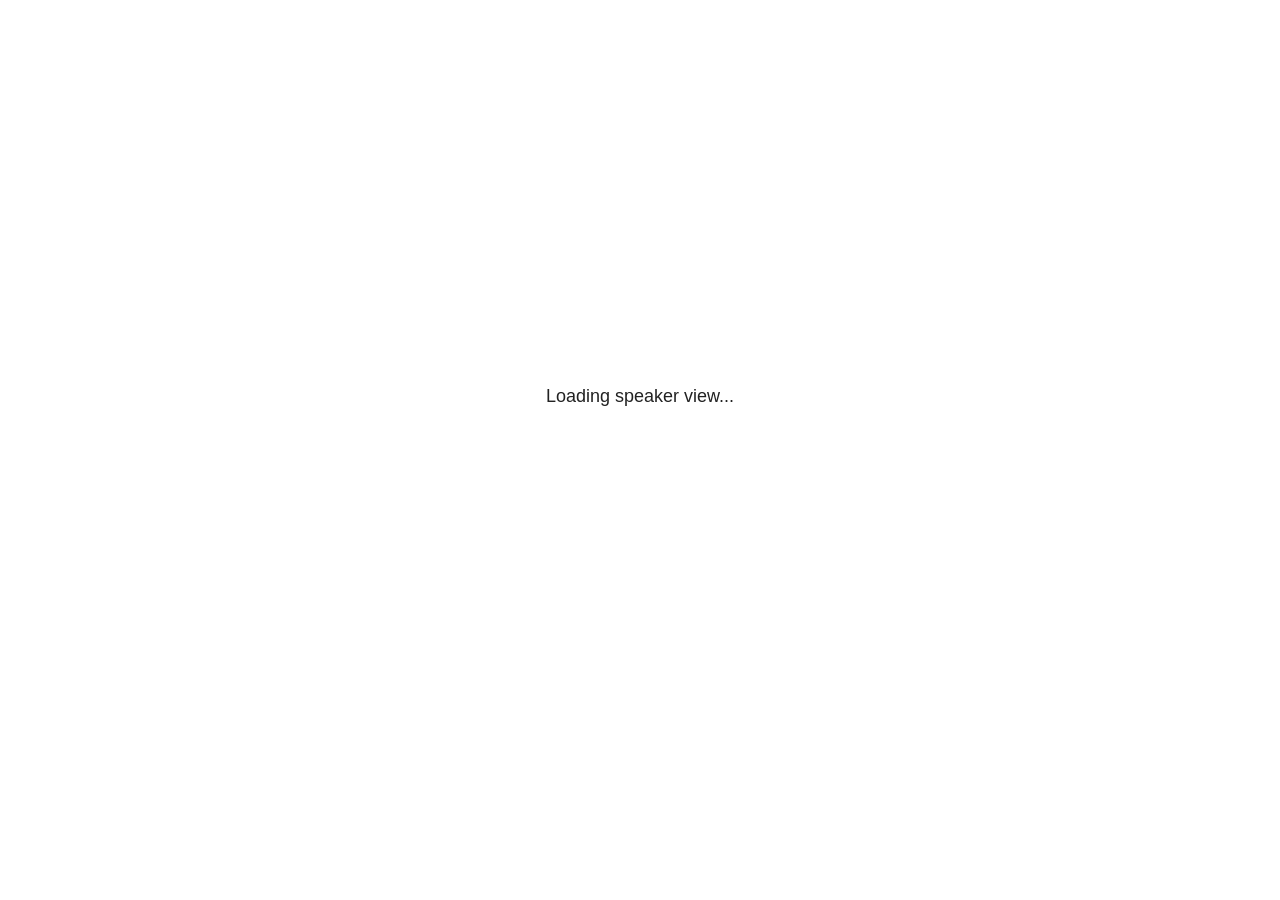
<file: viva180124_files/libs/revealjs/plugin/notes/speaker-view.html>
<!--
	NOTE: You need to build the notes plugin after making changes to this file.
-->
<html lang="en">
	<head>
		<meta charset="utf-8">

		<title>reveal.js - Speaker View</title>

		<style>
			body {
				font-family: Helvetica;
				font-size: 18px;
			}

			#current-slide,
			#upcoming-slide,
			#speaker-controls {
				padding: 6px;
				box-sizing: border-box;
				-moz-box-sizing: border-box;
			}

			#current-slide iframe,
			#upcoming-slide iframe {
				width: 100%;
				height: 100%;
				border: 1px solid #ddd;
			}

			#current-slide .label,
			#upcoming-slide .label {
				position: absolute;
				top: 10px;
				left: 10px;
				z-index: 2;
			}

			#connection-status {
				position: absolute;
				top: 0;
				left: 0;
				width: 100%;
				height: 100%;
				z-index: 20;
				padding: 30% 20% 20% 20%;
				font-size: 18px;
				color: #222;
				background: #fff;
				text-align: center;
				box-sizing: border-box;
				line-height: 1.4;
			}

			.overlay-element {
				height: 34px;
				line-height: 34px;
				padding: 0 10px;
				text-shadow: none;
				background: rgba( 220, 220, 220, 0.8 );
				color: #222;
				font-size: 14px;
			}

			.overlay-element.interactive:hover {
				background: rgba( 220, 220, 220, 1 );
			}

			#current-slide {
				position: absolute;
				width: 60%;
				height: 100%;
				top: 0;
				left: 0;
				padding-right: 0;
			}

			#upcoming-slide {
				position: absolute;
				width: 40%;
				height: 40%;
				right: 0;
				top: 0;
			}

			/* Speaker controls */
			#speaker-controls {
				position: absolute;
				top: 40%;
				right: 0;
				width: 40%;
				height: 60%;
				overflow: auto;
				font-size: 18px;
			}

				.speaker-controls-time.hidden,
				.speaker-controls-notes.hidden {
					display: none;
				}

				.speaker-controls-time .label,
				.speaker-controls-pace .label,
				.speaker-controls-notes .label {
					text-transform: uppercase;
					font-weight: normal;
					font-size: 0.66em;
					color: #666;
					margin: 0;
				}

				.speaker-controls-time, .speaker-controls-pace {
					border-bottom: 1px solid rgba( 200, 200, 200, 0.5 );
					margin-bottom: 10px;
					padding: 10px 16px;
					padding-bottom: 20px;
					cursor: pointer;
				}

				.speaker-controls-time .reset-button {
					opacity: 0;
					float: right;
					color: #666;
					text-decoration: none;
				}
				.speaker-controls-time:hover .reset-button {
					opacity: 1;
				}

				.speaker-controls-time .timer,
				.speaker-controls-time .clock {
					width: 50%;
				}

				.speaker-controls-time .timer,
				.speaker-controls-time .clock,
				.speaker-controls-time .pacing .hours-value,
				.speaker-controls-time .pacing .minutes-value,
				.speaker-controls-time .pacing .seconds-value {
					font-size: 1.9em;
				}

				.speaker-controls-time .timer {
					float: left;
				}

				.speaker-controls-time .clock {
					float: right;
					text-align: right;
				}

				.speaker-controls-time span.mute {
					opacity: 0.3;
				}

				.speaker-controls-time .pacing-title {
					margin-top: 5px;
				}

				.speaker-controls-time .pacing.ahead {
					color: blue;
				}

				.speaker-controls-time .pacing.on-track {
					color: green;
				}

				.speaker-controls-time .pacing.behind {
					color: red;
				}

				.speaker-controls-notes {
					padding: 10px 16px;
				}

				.speaker-controls-notes .value {
					margin-top: 5px;
					line-height: 1.4;
					font-size: 1.2em;
				}

			/* Layout selector */
			#speaker-layout {
				position: absolute;
				top: 10px;
				right: 10px;
				color: #222;
				z-index: 10;
			}
				#speaker-layout select {
					position: absolute;
					width: 100%;
					height: 100%;
					top: 0;
					left: 0;
					border: 0;
					box-shadow: 0;
					cursor: pointer;
					opacity: 0;

					font-size: 1em;
					background-color: transparent;

					-moz-appearance: none;
					-webkit-appearance: none;
					-webkit-tap-highlight-color: rgba(0, 0, 0, 0);
				}

				#speaker-layout select:focus {
					outline: none;
					box-shadow: none;
				}

			.clear {
				clear: both;
			}

			/* Speaker layout: Wide */
			body[data-speaker-layout="wide"] #current-slide,
			body[data-speaker-layout="wide"] #upcoming-slide {
				width: 50%;
				height: 45%;
				padding: 6px;
			}

			body[data-speaker-layout="wide"] #current-slide {
				top: 0;
				left: 0;
			}

			body[data-speaker-layout="wide"] #upcoming-slide {
				top: 0;
				left: 50%;
			}

			body[data-speaker-layout="wide"] #speaker-controls {
				top: 45%;
				left: 0;
				width: 100%;
				height: 50%;
				font-size: 1.25em;
			}

			/* Speaker layout: Tall */
			body[data-speaker-layout="tall"] #current-slide,
			body[data-speaker-layout="tall"] #upcoming-slide {
				width: 45%;
				height: 50%;
				padding: 6px;
			}

			body[data-speaker-layout="tall"] #current-slide {
				top: 0;
				left: 0;
			}

			body[data-speaker-layout="tall"] #upcoming-slide {
				top: 50%;
				left: 0;
			}

			body[data-speaker-layout="tall"] #speaker-controls {
				padding-top: 40px;
				top: 0;
				left: 45%;
				width: 55%;
				height: 100%;
				font-size: 1.25em;
			}

			/* Speaker layout: Notes only */
			body[data-speaker-layout="notes-only"] #current-slide,
			body[data-speaker-layout="notes-only"] #upcoming-slide {
				display: none;
			}

			body[data-speaker-layout="notes-only"] #speaker-controls {
				padding-top: 40px;
				top: 0;
				left: 0;
				width: 100%;
				height: 100%;
				font-size: 1.25em;
			}

			@media screen and (max-width: 1080px) {
				body[data-speaker-layout="default"] #speaker-controls {
					font-size: 16px;
				}
			}

			@media screen and (max-width: 900px) {
				body[data-speaker-layout="default"] #speaker-controls {
					font-size: 14px;
				}
			}

			@media screen and (max-width: 800px) {
				body[data-speaker-layout="default"] #speaker-controls {
					font-size: 12px;
				}
			}

		</style>
	</head>

	<body>

		<div id="connection-status">Loading speaker view...</div>

		<div id="current-slide"></div>
		<div id="upcoming-slide"><span class="overlay-element label">Upcoming</span></div>
		<div id="speaker-controls">
			<div class="speaker-controls-time">
				<h4 class="label">Time <span class="reset-button">Click to Reset</span></h4>
				<div class="clock">
					<span class="clock-value">0:00 AM</span>
				</div>
				<div class="timer">
					<span class="hours-value">00</span><span class="minutes-value">:00</span><span class="seconds-value">:00</span>
				</div>
				<div class="clear"></div>

				<h4 class="label pacing-title" style="display: none">Pacing – Time to finish current slide</h4>
				<div class="pacing" style="display: none">
					<span class="hours-value">00</span><span class="minutes-value">:00</span><span class="seconds-value">:00</span>
				</div>
			</div>

			<div class="speaker-controls-notes hidden">
				<h4 class="label">Notes</h4>
				<div class="value"></div>
			</div>
		</div>
		<div id="speaker-layout" class="overlay-element interactive">
			<span class="speaker-layout-label"></span>
			<select class="speaker-layout-dropdown"></select>
		</div>

		<script>

			(function() {

				var notes,
					notesValue,
					currentState,
					currentSlide,
					upcomingSlide,
					layoutLabel,
					layoutDropdown,
					pendingCalls = {},
					lastRevealApiCallId = 0,
					connected = false,
					whitelistedWindows = [window.opener];

				var SPEAKER_LAYOUTS = {
					'default': 'Default',
					'wide': 'Wide',
					'tall': 'Tall',
					'notes-only': 'Notes only'
				};

				setupLayout();

				var connectionStatus = document.querySelector( '#connection-status' );
				var connectionTimeout = setTimeout( function() {
					connectionStatus.innerHTML = 'Error connecting to main window.<br>Please try closing and reopening the speaker view.';
				}, 5000 );
;
				window.addEventListener( 'message', function( event ) {

					// Validate the origin of this message to prevent XSS
					if( window.location.origin !== event.origin && whitelistedWindows.indexOf( event.source ) === -1 ) {
						return;
					}

					clearTimeout( connectionTimeout );
					connectionStatus.style.display = 'none';

					var data = JSON.parse( event.data );

					// The overview mode is only useful to the reveal.js instance
					// where navigation occurs so we don't sync it
					if( data.state ) delete data.state.overview;

					// Messages sent by the notes plugin inside of the main window
					if( data && data.namespace === 'reveal-notes' ) {
						if( data.type === 'connect' ) {
							handleConnectMessage( data );
						}
						else if( data.type === 'state' ) {
							handleStateMessage( data );
						}
						else if( data.type === 'return' ) {
							pendingCalls[data.callId](data.result);
							delete pendingCalls[data.callId];
						}
					}
					// Messages sent by the reveal.js inside of the current slide preview
					else if( data && data.namespace === 'reveal' ) {
						if( /ready/.test( data.eventName ) ) {
							// Send a message back to notify that the handshake is complete
							window.opener.postMessage( JSON.stringify({ namespace: 'reveal-notes', type: 'connected'} ), '*' );
						}
						else if( /slidechanged|fragmentshown|fragmenthidden|paused|resumed/.test( data.eventName ) && currentState !== JSON.stringify( data.state ) ) {

							dispatchStateToMainWindow( data.state );

						}
					}

				} );

				/**
				 * Updates the presentation in the main window to match the state
				 * of the presentation in the notes window.
				 */
				const dispatchStateToMainWindow = debounce(( state ) => {
					window.opener.postMessage( JSON.stringify({ method: 'setState', args: [ state ]} ), '*' );
				}, 500);

				/**
				 * Asynchronously calls the Reveal.js API of the main frame.
				 */
				function callRevealApi( methodName, methodArguments, callback ) {

					var callId = ++lastRevealApiCallId;
					pendingCalls[callId] = callback;
					window.opener.postMessage( JSON.stringify( {
						namespace: 'reveal-notes',
						type: 'call',
						callId: callId,
						methodName: methodName,
						arguments: methodArguments
					} ), '*' );

				}

				/**
				 * Called when the main window is trying to establish a
				 * connection.
				 */
				function handleConnectMessage( data ) {

					if( connected === false ) {
						connected = true;

						setupIframes( data );
						setupKeyboard();
						setupNotes();
						setupTimer();
						setupHeartbeat();
					}

				}

				/**
				 * Called when the main window sends an updated state.
				 */
				function handleStateMessage( data ) {

					// Store the most recently set state to avoid circular loops
					// applying the same state
					currentState = JSON.stringify( data.state );

					// No need for updating the notes in case of fragment changes
					if ( data.notes ) {
						notes.classList.remove( 'hidden' );
						notesValue.style.whiteSpace = data.whitespace;
						if( data.markdown ) {
							notesValue.innerHTML = marked( data.notes );
						}
						else {
							notesValue.innerHTML = data.notes;
						}
					}
					else {
						notes.classList.add( 'hidden' );
					}

					// Update the note slides
					currentSlide.contentWindow.postMessage( JSON.stringify({ method: 'setState', args: [ data.state ] }), '*' );
					upcomingSlide.contentWindow.postMessage( JSON.stringify({ method: 'setState', args: [ data.state ] }), '*' );
					upcomingSlide.contentWindow.postMessage( JSON.stringify({ method: 'next' }), '*' );

				}

				// Limit to max one state update per X ms
				handleStateMessage = debounce( handleStateMessage, 200 );

				/**
				 * Forward keyboard events to the current slide window.
				 * This enables keyboard events to work even if focus
				 * isn't set on the current slide iframe.
				 *
				 * Block F5 default handling, it reloads and disconnects
				 * the speaker notes window.
				 */
				function setupKeyboard() {

					document.addEventListener( 'keydown', function( event ) {
						if( event.keyCode === 116 || ( event.metaKey && event.keyCode === 82 ) ) {
							event.preventDefault();
							return false;
						}
						currentSlide.contentWindow.postMessage( JSON.stringify({ method: 'triggerKey', args: [ event.keyCode ] }), '*' );
					} );

				}

				/**
				 * Creates the preview iframes.
				 */
				function setupIframes( data ) {

					var params = [
						'receiver',
						'progress=false',
						'history=false',
						'transition=none',
						'autoSlide=0',
						'backgroundTransition=none'
					].join( '&' );

					var urlSeparator = /\?/.test(data.url) ? '&' : '?';
					var hash = '#/' + data.state.indexh + '/' + data.state.indexv;
					var currentURL = data.url + urlSeparator + params + '&postMessageEvents=true' + hash;
					var upcomingURL = data.url + urlSeparator + params + '&controls=false' + hash;

					currentSlide = document.createElement( 'iframe' );
					currentSlide.setAttribute( 'width', 1280 );
					currentSlide.setAttribute( 'height', 1024 );
					currentSlide.setAttribute( 'src', currentURL );
					document.querySelector( '#current-slide' ).appendChild( currentSlide );

					upcomingSlide = document.createElement( 'iframe' );
					upcomingSlide.setAttribute( 'width', 640 );
					upcomingSlide.setAttribute( 'height', 512 );
					upcomingSlide.setAttribute( 'src', upcomingURL );
					document.querySelector( '#upcoming-slide' ).appendChild( upcomingSlide );

					whitelistedWindows.push( currentSlide.contentWindow, upcomingSlide.contentWindow );

				}

				/**
				 * Setup the notes UI.
				 */
				function setupNotes() {

					notes = document.querySelector( '.speaker-controls-notes' );
					notesValue = document.querySelector( '.speaker-controls-notes .value' );

				}

				/**
				 * We send out a heartbeat at all times to ensure we can
				 * reconnect with the main presentation window after reloads.
				 */
				function setupHeartbeat() {

					setInterval( () => {
						window.opener.postMessage( JSON.stringify({ namespace: 'reveal-notes', type: 'heartbeat'} ), '*' );
					}, 1000 );

				}

				function getTimings( callback ) {

					callRevealApi( 'getSlidesAttributes', [], function ( slideAttributes ) {
						callRevealApi( 'getConfig', [], function ( config ) {
							var totalTime = config.totalTime;
							var minTimePerSlide = config.minimumTimePerSlide || 0;
							var defaultTiming = config.defaultTiming;
							if ((defaultTiming == null) && (totalTime == null)) {
								callback(null);
								return;
							}
							// Setting totalTime overrides defaultTiming
							if (totalTime) {
								defaultTiming = 0;
							}
							var timings = [];
							for ( var i in slideAttributes ) {
								var slide = slideAttributes[ i ];
								var timing = defaultTiming;
								if( slide.hasOwnProperty( 'data-timing' )) {
									var t = slide[ 'data-timing' ];
									timing = parseInt(t);
									if( isNaN(timing) ) {
										console.warn("Could not parse timing '" + t + "' of slide " + i + "; using default of " + defaultTiming);
										timing = defaultTiming;
									}
								}
								timings.push(timing);
							}
							if ( totalTime ) {
								// After we've allocated time to individual slides, we summarize it and
								// subtract it from the total time
								var remainingTime = totalTime - timings.reduce( function(a, b) { return a + b; }, 0 );
								// The remaining time is divided by the number of slides that have 0 seconds
								// allocated at the moment, giving the average time-per-slide on the remaining slides
								var remainingSlides = (timings.filter( function(x) { return x == 0 }) ).length
								var timePerSlide = Math.round( remainingTime / remainingSlides, 0 )
								// And now we replace every zero-value timing with that average
								timings = timings.map( function(x) { return (x==0 ? timePerSlide : x) } );
							}
							var slidesUnderMinimum = timings.filter( function(x) { return (x < minTimePerSlide) } ).length
							if ( slidesUnderMinimum ) {
								message = "The pacing time for " + slidesUnderMinimum + " slide(s) is under the configured minimum of " + minTimePerSlide + " seconds. Check the data-timing attribute on individual slides, or consider increasing the totalTime or minimumTimePerSlide configuration options (or removing some slides).";
								alert(message);
							}
							callback( timings );
						} );
					} );

				}

				/**
				 * Return the number of seconds allocated for presenting
				 * all slides up to and including this one.
				 */
				function getTimeAllocated( timings, callback ) {

					callRevealApi( 'getSlidePastCount', [], function ( currentSlide ) {
						var allocated = 0;
						for (var i in timings.slice(0, currentSlide + 1)) {
							allocated += timings[i];
						}
						callback( allocated );
					} );

				}

				/**
				 * Create the timer and clock and start updating them
				 * at an interval.
				 */
				function setupTimer() {

					var start = new Date(),
					timeEl = document.querySelector( '.speaker-controls-time' ),
					clockEl = timeEl.querySelector( '.clock-value' ),
					hoursEl = timeEl.querySelector( '.hours-value' ),
					minutesEl = timeEl.querySelector( '.minutes-value' ),
					secondsEl = timeEl.querySelector( '.seconds-value' ),
					pacingTitleEl = timeEl.querySelector( '.pacing-title' ),
					pacingEl = timeEl.querySelector( '.pacing' ),
					pacingHoursEl = pacingEl.querySelector( '.hours-value' ),
					pacingMinutesEl = pacingEl.querySelector( '.minutes-value' ),
					pacingSecondsEl = pacingEl.querySelector( '.seconds-value' );

					var timings = null;
					getTimings( function ( _timings ) {

						timings = _timings;
						if (_timings !== null) {
							pacingTitleEl.style.removeProperty('display');
							pacingEl.style.removeProperty('display');
						}

						// Update once directly
						_updateTimer();

						// Then update every second
						setInterval( _updateTimer, 1000 );

					} );


					function _resetTimer() {

						if (timings == null) {
							start = new Date();
							_updateTimer();
						}
						else {
							// Reset timer to beginning of current slide
							getTimeAllocated( timings, function ( slideEndTimingSeconds ) {
								var slideEndTiming = slideEndTimingSeconds * 1000;
								callRevealApi( 'getSlidePastCount', [], function ( currentSlide ) {
									var currentSlideTiming = timings[currentSlide] * 1000;
									var previousSlidesTiming = slideEndTiming - currentSlideTiming;
									var now = new Date();
									start = new Date(now.getTime() - previousSlidesTiming);
									_updateTimer();
								} );
							} );
						}

					}

					timeEl.addEventListener( 'click', function() {
						_resetTimer();
						return false;
					} );

					function _displayTime( hrEl, minEl, secEl, time) {

						var sign = Math.sign(time) == -1 ? "-" : "";
						time = Math.abs(Math.round(time / 1000));
						var seconds = time % 60;
						var minutes = Math.floor( time / 60 ) % 60 ;
						var hours = Math.floor( time / ( 60 * 60 )) ;
						hrEl.innerHTML = sign + zeroPadInteger( hours );
						if (hours == 0) {
							hrEl.classList.add( 'mute' );
						}
						else {
							hrEl.classList.remove( 'mute' );
						}
						minEl.innerHTML = ':' + zeroPadInteger( minutes );
						if (hours == 0 && minutes == 0) {
							minEl.classList.add( 'mute' );
						}
						else {
							minEl.classList.remove( 'mute' );
						}
						secEl.innerHTML = ':' + zeroPadInteger( seconds );
					}

					function _updateTimer() {

						var diff, hours, minutes, seconds,
						now = new Date();

						diff = now.getTime() - start.getTime();

						clockEl.innerHTML = now.toLocaleTimeString( 'en-US', { hour12: true, hour: '2-digit', minute:'2-digit' } );
						_displayTime( hoursEl, minutesEl, secondsEl, diff );
						if (timings !== null) {
							_updatePacing(diff);
						}

					}

					function _updatePacing(diff) {

						getTimeAllocated( timings, function ( slideEndTimingSeconds ) {
							var slideEndTiming = slideEndTimingSeconds * 1000;

							callRevealApi( 'getSlidePastCount', [], function ( currentSlide ) {
								var currentSlideTiming = timings[currentSlide] * 1000;
								var timeLeftCurrentSlide = slideEndTiming - diff;
								if (timeLeftCurrentSlide < 0) {
									pacingEl.className = 'pacing behind';
								}
								else if (timeLeftCurrentSlide < currentSlideTiming) {
									pacingEl.className = 'pacing on-track';
								}
								else {
									pacingEl.className = 'pacing ahead';
								}
								_displayTime( pacingHoursEl, pacingMinutesEl, pacingSecondsEl, timeLeftCurrentSlide );
							} );
						} );
					}

				}

				/**
				 * Sets up the speaker view layout and layout selector.
				 */
				function setupLayout() {

					layoutDropdown = document.querySelector( '.speaker-layout-dropdown' );
					layoutLabel = document.querySelector( '.speaker-layout-label' );

					// Render the list of available layouts
					for( var id in SPEAKER_LAYOUTS ) {
						var option = document.createElement( 'option' );
						option.setAttribute( 'value', id );
						option.textContent = SPEAKER_LAYOUTS[ id ];
						layoutDropdown.appendChild( option );
					}

					// Monitor the dropdown for changes
					layoutDropdown.addEventListener( 'change', function( event ) {

						setLayout( layoutDropdown.value );

					}, false );

					// Restore any currently persisted layout
					setLayout( getLayout() );

				}

				/**
				 * Sets a new speaker view layout. The layout is persisted
				 * in local storage.
				 */
				function setLayout( value ) {

					var title = SPEAKER_LAYOUTS[ value ];

					layoutLabel.innerHTML = 'Layout' + ( title ? ( ': ' + title ) : '' );
					layoutDropdown.value = value;

					document.body.setAttribute( 'data-speaker-layout', value );

					// Persist locally
					if( supportsLocalStorage() ) {
						window.localStorage.setItem( 'reveal-speaker-layout', value );
					}

				}

				/**
				 * Returns the ID of the most recently set speaker layout
				 * or our default layout if none has been set.
				 */
				function getLayout() {

					if( supportsLocalStorage() ) {
						var layout = window.localStorage.getItem( 'reveal-speaker-layout' );
						if( layout ) {
							return layout;
						}
					}

					// Default to the first record in the layouts hash
					for( var id in SPEAKER_LAYOUTS ) {
						return id;
					}

				}

				function supportsLocalStorage() {

					try {
						localStorage.setItem('test', 'test');
						localStorage.removeItem('test');
						return true;
					}
					catch( e ) {
						return false;
					}

				}

				function zeroPadInteger( num ) {

					var str = '00' + parseInt( num );
					return str.substring( str.length - 2 );

				}

				/**
				 * Limits the frequency at which a function can be called.
				 */
				function debounce( fn, ms ) {

					var lastTime = 0,
						timeout;

					return function() {

						var args = arguments;
						var context = this;

						clearTimeout( timeout );

						var timeSinceLastCall = Date.now() - lastTime;
						if( timeSinceLastCall > ms ) {
							fn.apply( context, args );
							lastTime = Date.now();
						}
						else {
							timeout = setTimeout( function() {
								fn.apply( context, args );
								lastTime = Date.now();
							}, ms - timeSinceLastCall );
						}

					}

				}

			})();

		</script>
	</body>
</html>
</file>
